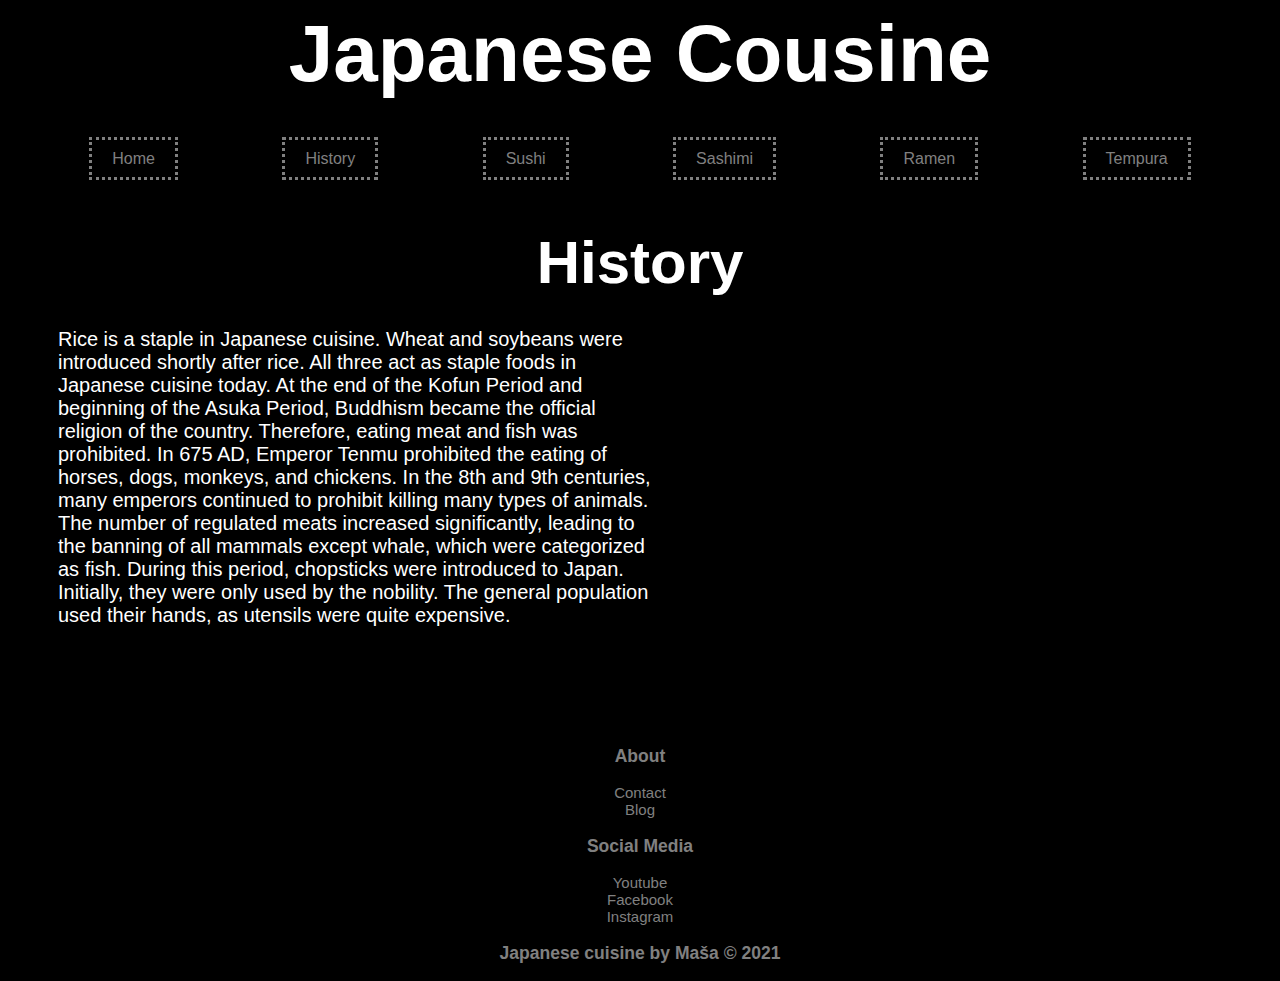
<file: japanese cousine/history.html>
<!DOCTYPE html>
<html>

<head>
    <link href='style.css' rel='stylesheet'>
    <title>Japanese cousine</title>
</head>

<body class="body">
    <h1 class="title">Japanese Cousine</h1>
    
    
    <nav class ="mainPageNav">
        <span><a href="index.html">Home</a></span>
        <span><a href="history.html">History</a></span>
        <span><a href="sushi.html">Sushi</a></span>
        <span><a href="sashimi.html">Sashimi</a></span>
        <span><a href="ramen.html">Ramen</a></span>
        <span><a href="tempura.html">Tempura</a></span>
       
    
    </nav>

    
        

    <section class="historySection">
        <h2>History</h2>
        <article>
            Rice is a staple in Japanese cuisine. Wheat and soybeans were introduced shortly after rice. All three act as staple 
            foods in Japanese cuisine today. At the end of the Kofun Period and beginning of the Asuka Period, Buddhism became 
            the official religion of the country. Therefore, eating meat and fish was prohibited. In 675 AD, Emperor Tenmu 
            prohibited the eating of horses, dogs, monkeys, and chickens. In the 8th and 9th centuries, many emperors 
            continued to prohibit killing many types of animals. The number of regulated meats increased significantly, 
            leading to the banning of all mammals except whale, which were categorized as fish. During this period, 
            chopsticks were introduced to Japan. Initially, they were only used by the nobility. The general population 
            used their hands, as utensils were quite expensive.
        
    
        
        </article>
        </section>

        <div class="footer">
            <div class="footer-heading">
              <div class="footer-heading-1">
                  <h3>About</h3>
                  <a href="#">Contact</a><br>
                  <a href="#">Blog</a>
              </div>
              <div class="footer-heading-2">
                  <h3>Social Media</h3>
                  <a href="#">Youtube</a><br>
                  <a href="#">Facebook</a><br>
                  <a href="#">Instagram</a>
              </div>
              <div class="footer-heading-2">
                  <h3>Japanese cuisine by Maša © 2021</h3>
              </div>
            </div>
          </div>

</body>




</html>
</file>
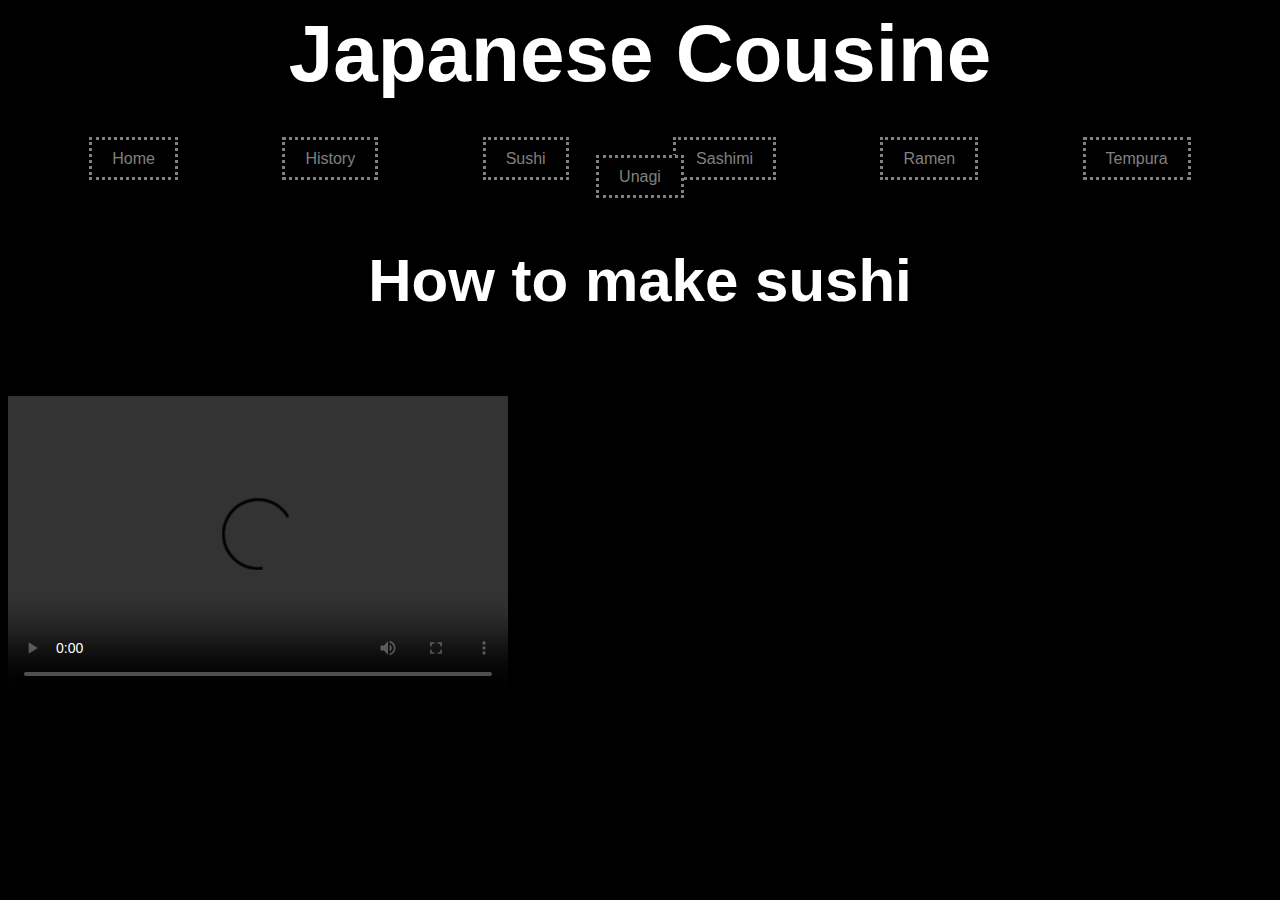
<file: japanese cousine/recipe.html>
<!DOCTYPE html>
<html>

<head>
    <link href='style.css' rel='stylesheet'>
    <title>Japanese cousine</title>
</head>

<body class="body">
    <h1 class="title">Japanese Cousine</h1>
    
    
    <nav class ="mainPageNav">
    <span><a href="index.html">Home</a></span>
    <span><a href=#history>History</a></span>
    <span><a href=#sushi>Sushi</a></span>
    <span><a href=#sashimi>Sashimi</a></span>
    <span><a href=#ramen>Ramen</a></span>
    <span><a href=#tempura>Tempura</a></span>
    <span><a href=#unagi>Unagi</a></span>

</nav>
            
    <section class="recipe">
        <h2>How to make sushi</h2>
        <p>>Now you know a little about japanese cousine. If you feel hungry we've got a recipe down below so you can make sushi <strong>BY YOURSELF!</strong></p>

        <video width="500" height="300" src="https://www.youtube.com/watch?v=joweUxpHaqc" controls>
          
    </section>

</body>




</html>
</file>
<file: japanese cousine/style.css>
* {
        font-family: Helvetica, sans-serif;
        background-color: black;
        
    }

    img {
        width:800px;
        float:right;      
    }
    
  

    .historySection {
        float:none;
        width:auto;
    }

    article{
        height: 400px;
        color:white;
        
        font-size: 20px;
        width: 600px;
            
        margin-left: 50px;
    
    }
 
    .title {
        text-align: center;
        background-color: black;
        color: white;
        font-size: 80px;
        margin: 0 auto;
        margin-bottom: 30px;
    }
    
   
    .mainPageNav{
        
        
        text-align:center;
        background-color: black;
        padding: 20px;
        margin-bottom: 40px;
        
    }
    
    span {
        border: 3px dotted grey;
        padding:10px 20px;
        margin: 0 50px;
    }

    h2
    {
        margin: 0 auto;
        font-weight: bold;
        font-family: Helvetica;
        height: 100px;
        color: white;
        text-align: center;
        font-size: 60px;
    }



    a {
        color:grey;
        text-decoration: none;
    }

    a:hover {
        color: lightsteelblue;
    }

    
  .footer {
      font-size:15px; 
      color:grey;
      padding: 0 auto;
      text-align:center;
     
    
      
    }
</file>
